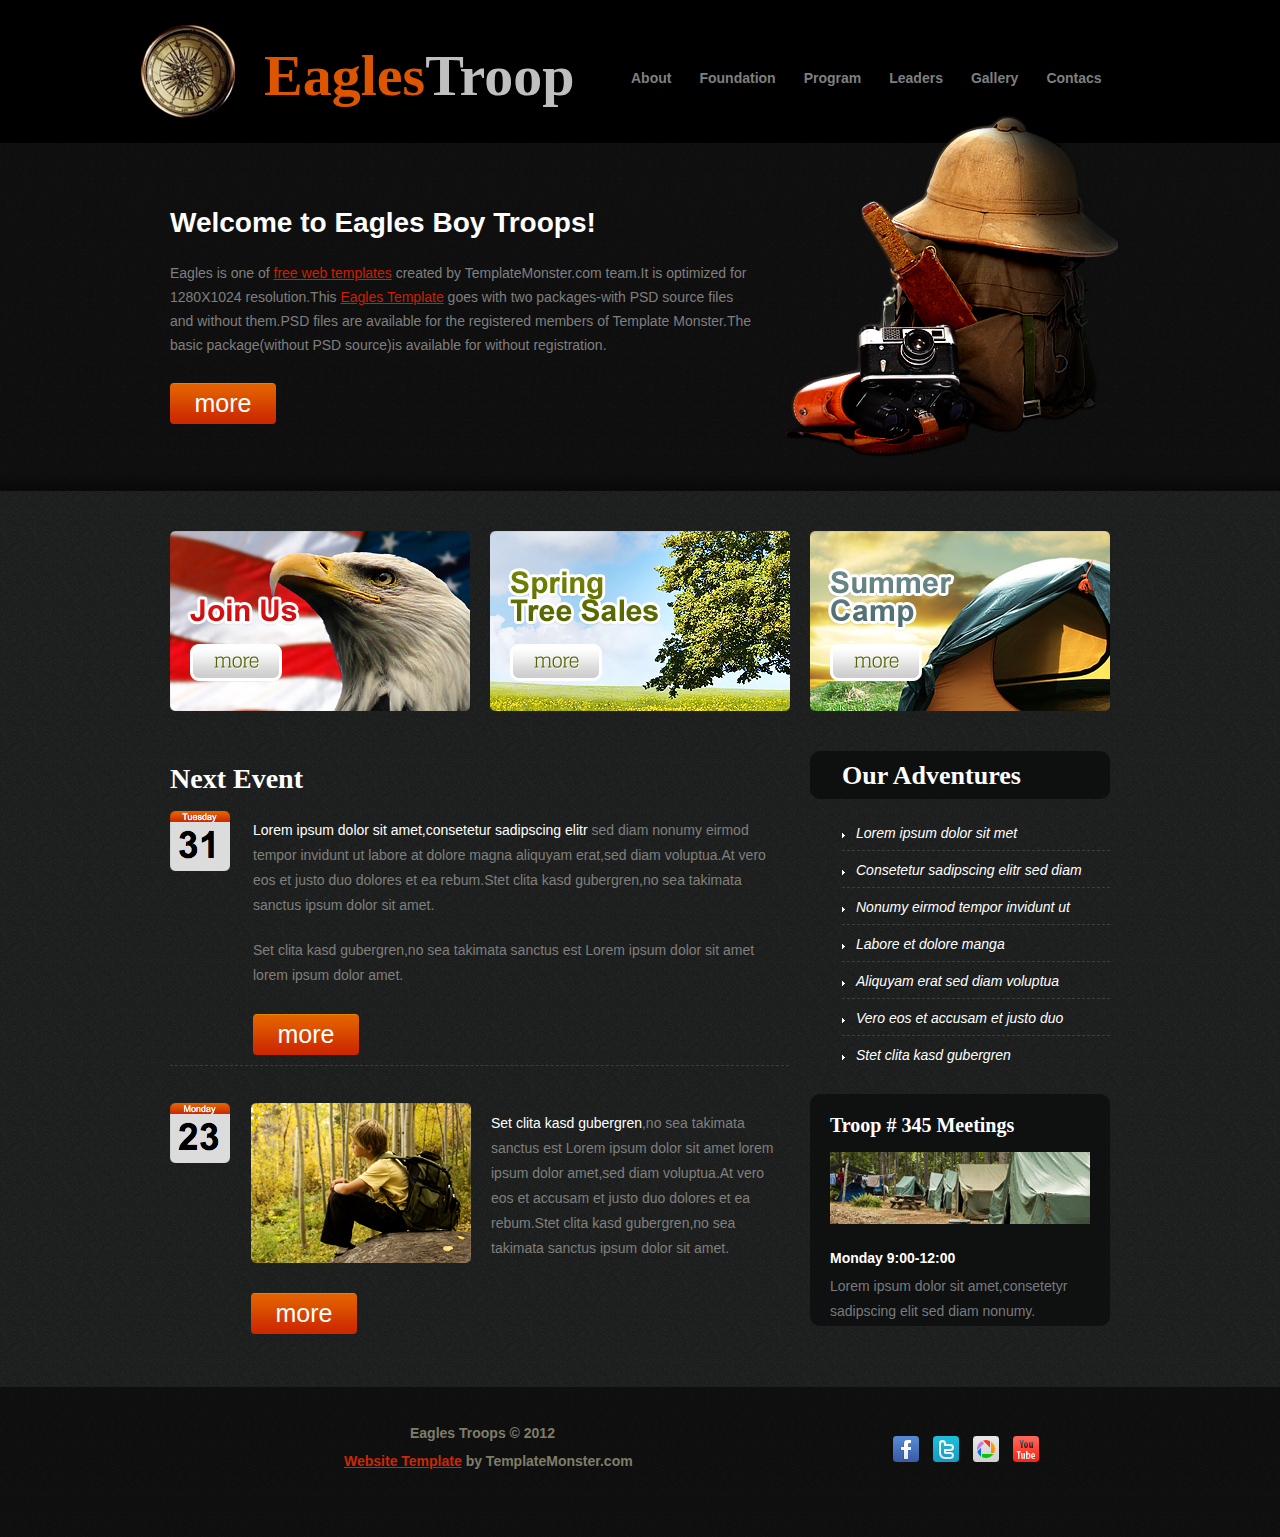
<file: troop.html>
<!DOCTYPE html>
<html lang="en">
<head>
	<meta charset="UTF-8">
	<title>Document</title>
	<link rel="stylesheet" href="css/troop.css">
</head>
<body>
	<div id="header">
		<div class="header_inner">
			<div class="logo">
				<img src="images/header.jpg" alt="">
				<h1>
					<span>Eagles</span>Troop
				</h1>
			</div>
			<div class="nav">
				<ul>
					<li>
						<a href="#">
							About
						</a>
					</li>
					<li>
						<a href="#">
							Foundation
						</a>
					</li>
					<li>
						<a href="#">
							Program
						</a>
					</li>
					<li>
						<a href="#">
							Leaders
						</a>
					</li>
					<li>
						<a href="#">
							Gallery
						</a>
					</li>
					<li>
						<a href="#">
							Contacs
						</a>
					</li>
				</ul>
			</div>	
		</div>
	</div>
	<div id="banner">
		<div class="banner_inner">
			<div class="banner_text">
				<h2>
					Welcome to Eagles Boy Troops!
				</h2>
				<p class="p1">
					Eagles is one of <a href="#">free web templates</a> created by TemplateMonster.com team.It is optimized for 1280X1024 resolution.This <a href="#">Eagles Template</a> goes with two packages-with PSD source files and without them.PSD files are available for the registered members of Template Monster.The basic package(without PSD source)is available for without registration.
				</p>
				<p class="more"><a href="#">more</a></p>
			</div>
			<div class="banner_pic">
				<img src="images/maozi_03.png" alt="">
			</div>
		</div>
	</div>
	<div id="main">
		<div class="main_inner">
			<div class="main_up">
				<div class="m1">
					<img src="images/main_03.jpg" alt="">
				</div>
				<div class="m2">
				<img src="images/main_05.jpg" alt="">
				<img src="images/main_07.jpg" alt="">
			    </div>
			</div>
			<div class="main_down">
				<div class="m_d_left">
					<div class="m_l_t">
						<div class="t_header">
							<h2>Next Event</h2>
					    </div>
					    <div class="t_footer">
					    	<div class="t_f_l">
					    		<img src="images/31_05.jpg" alt="">
					    	</div>
					    	<div class="t_f_r">
					    		<p>
					    			<span>Lorem ipsum dolor sit amet,consetetur sadipscing elitr </span>sed diam nonumy eirmod tempor invidunt ut labore at dolore magna aliquyam erat,sed diam voluptua.At vero eos et justo duo dolores et ea rebum.Stet clita kasd gubergren,no sea takimata sanctus ipsum dolor sit amet.
					    		</p>
					    		<p>
					    			Set clita kasd gubergren,no sea takimata sanctus est Lorem ipsum dolor sit amet lorem ipsum dolor amet.
					    		</p>
					    		<p class="more"><a href="#">more</a></p>
					    	</div>
					    </div>
					</div>
					<div class="m_l_f">
						<div class="f_l">
							<img src="images/23_14.jpg" alt="">
						</div>
						<div class="f_m">
							<img src="images/y_28.jpg" alt="">
							<p class="more"><a href="#">more</a></p>
						</div>
						<div class="f_r">
							<p>
								<span>Set clita kasd gubergren</span>,no sea takimata sanctus est Lorem ipsum dolor sit amet lorem ipsum dolor amet,sed diam voluptua.At vero eos et accusam et justo duo dolores et ea rebum.Stet clita kasd gubergren,no sea takimata sanctus ipsum dolor sit amet.
							</p>
						</div>
					</div>
				</div>
				<div class="m_d_right">
					<div class="m_d_t">
						<h2>
							Our Adventures
						</h2>
					</div>
					<div class="m_d_c">
						<ul>
							<li>
								<a href="#">Lorem ipsum dolor sit met</a>
							</li>
							<li>
								<a href="#">Consetetur sadipscing elitr sed diam</a>
							</li>
							<li>
								<a href="#">Nonumy eirmod tempor invidunt ut</a>
							</li>
							<li>
								<a href="#">Labore et dolore manga</a>
							</li>
							<li>
								<a href="#">Aliquyam erat sed diam voluptua</a>
							</li>
							<li>
								<a href="#">Vero eos et accusam et justo duo</a>
							</li>
							<li class="noborder">
								<a href="#">Stet clita kasd gubergren</a>
							</li>
						</ul>
					</div>
					<div class="m_d_f">
						<h1>
							Troop # 345 Meetings
						</h1>
						<img src="images/r_03.jpg" alt="">
						<h2>
							Monday 9:00-12:00
						</h2>
						<p>
							Lorem ipsum dolor sit amet,consetetyr <br>sadipscing elit sed diam nonumy.
						</p>
					</div>
				</div>
			</div>
		</div>
	</div>
	<div id="footer">
		<div class="footer_inner">
			<div class="footer_left">
				<h4>
					Eagles Troops © 2012
				</h4>
				<h5>
					<a href="#">Website Template</a> by TemplateMonster.com
				<h5>
			</div>
			<div class="footer_right">
				<a href="#"><img src="images/footer_12.jpg" alt=""></a>
				<a href="#"><img src="images/footer_14.jpg" alt=""></a>
				<a href="#"><img src="images/footer_16.jpg" alt=""></a>
				<a href="#"><img src="images/footer_18.jpg" alt=""></a>
			</div>
		</div>
	</div>
</body>
</html>
</file>
<file: css/troop.css>
*{
	margin: 0;
	padding: 0;
}
#header{
	height: 143px;
	background-color: #000;
}
.header_inner{
	height: 143px;
	width: 940px;
	margin: 0 auto;
}
.logo{
	width: 433px;
	height: 143px;
	float: left;
}
.logo img{
	position: relative;
	left: -29px;
	padding-top: 25px;
	float: left;
}
.logo h1{
	color: #bfbfbf;
	font-size: 58px;
	padding-top: 42px;
	float: left;
}
.logo h1 span{
	color: #de5500;
}
.nav{
	width: 507px;
	height: 143px;
	float: left;
}
.nav ul{
	list-style: none;
}
.nav ul li a{
	float: left;
	font-family: arial;
	color: #7f7f7f;
	text-decoration: none;
	padding-top: 70px;
	padding-left: 28px;
	font-size: 14px;
	font-weight: bold;
}
.nav ul li a:hover{
	color: #c92000;
}
#banner{
	height: 348px;
	background-image: url(images/beijing1.jpg);
}
.banner_inner{
	height: 348px;
	width: 940px;
	margin: 0 auto;
}
.banner_text{
	width: 588px;
	height: 348px;
	float: left;
}
.banner_text h2{
	font-family:Georgia, sans-serif;
	color: #fff;
	padding-top: 64px;
	font-size: 28px;
}
.p1{
	padding-top: 22px;
	font-family: arial;
	font-size: 14px;
	color: #7f7f7f;
	line-height: 24px;
}
.p1 a{
	color: #c92000;
}
.more a{
	width: 106px;
	height: 41px;
	display: block;
	background-image: url(images/anniu_03.jpg);
	font-size: 25px;
	line-height: 41px;
	text-align: center;
	font-family: arial;
	text-decoration: none;
	border-radius: 4px;
	color: #fff;
	margin-top: 26px;
}
.banner_pic{
	width: 352px;
	height: 348px;
	float: left;
}
.banner_pic img{
	position: relative;
	top: -29px;
	right: -25px;
}
#main{
	height: 896px;
	background-image: url(images/beijing2.jpg);
}
.main_inner{
	height: 896px;
	width: 940px;
	margin: 0 auto;
}
.main_up{
	width: 940px;
	height: 260px;
}
.m1{
	width: 300px;
	height: 260px;
	float: left;
}
.m1 img{
	padding-top: 40px;
}
.m2{
	width: 640px;
	height: 260px;
	float: left;
}
.m2 img{
	padding-top: 40px;
	margin-left: 20px;
	float: left;
}
.main_down{
	height: 636px;
	width: 940px;
}
.m_d_left{
	width: 640px;
	height: 636px;
	float: left;
}
.m_l_t{
	height: 314px;
	width: 601px;
}
.t_header{
	width: 601px;
	height: 60px;
}
.t_header h2{
	font-size: 28px;
	color: #fff;
	padding-top: 12px;
}
.t_footer{
	width: 601px;
	height: 255px;
}
.t_f_l{
	width: 83px;
	height: 255px;
	float: left;
}
.t_f_r{
	width: 518px;
	height: 255px;
	float: left;
	margin-top: 7px;
}
.t_f_r p{
	color: #7f7f7d;
	font-family: arial;
	font-size: 14px;
	line-height: 25px;
	margin-bottom: 20px;
}
.t_f_r p span{
	color: white;
}
.m_l_f{
	height: 322px;
	width: 619px;
	border-top: #3c3d3d 1px dashed;
}
.f_l{
	width: 81px;
	height: 322px;
	float: left;
}
.f_l img{
	padding-top: 30px;
}
.f_m{
	width: 240px;
	height: 322px;
	float: left;
}
.f_m img{
	padding-top: 30px;
}
.f_r{
	width: 298px;
	height: 322px;
	float: left;
}
.f_r p{
	color: #7f7f7d;
	font-family: arial;
	font-size: 14px;
	line-height: 25px;
	padding-top: 38px;
}
.f_r p span{
	color: white;
}
.m_d_right{
	width: 300px;
	height: 636px;
	float: left;
}
.m_d_t{
	width: 300px;
	height: 48px;
	background-color: #0e0f0f;
	border-radius: 10px;
}
.m_d_t h2{
	color: #fff;
	font-size: 26px;
	padding-left: 32px;
	padding-top: 10px;
}
.m_d_c{
	width: 300px;
	height: 295px;
}
.m_d_c ul{
	padding-top: 15px;
	padding-left: 32px;
	list-style: none;
	list-style-image: url(images/sj_05.jpg);
	list-style-position: inside;
}
.m_d_c ul li{
	padding-top: 10px;
	border-bottom: 1px dashed #3c3d3d;
	padding-bottom: 8px;
}
.m_d_c ul li a{
	font-family: arial;
	font-style: italic;
	font-size: 14px;
	color: #fff;
	text-decoration: none;
}
.m_d_c ul .noborder{
	border: 0;
}
.m_d_f{
	width: 300px;
	height: 232px;
	background-color: #0f1010;
	border-radius: 10px;
}
.m_d_f h1{
	font-size: 20px;
	color: #fff;
	padding-top: 20px;
	padding-left: 20px;
	padding-bottom: 15px;
}
.m_d_f img{
	padding-left: 20px;
	padding-bottom: 22px;
}
.m_d_f h2{
	font-size: 14px;
	color: #fff;
	font-family: arial;
	padding-left: 20px;
	padding-bottom: 8px;
}
.m_d_f p{
	padding-left: 20px;
	line-height: 25px;
	color: #777b7f;
	font-size: 14px;
	font-family: arial;
}
#footer{
	height: 150px;
	background-image: url(images/beijing3.jpg);
}
.footer_inner{
	height: 150px;
	width: 940px;
	margin: 0 auto;
}
.footer_left{
	width: 723px;
	height: 150px;
	float: left;
}
.footer_left h4{
	font-family: arial;
	font-size: 14px;
	color: #7f7d69;
	padding-top: 38px;
	padding-bottom: 12px;
	padding-left: 240px;
}
.footer_left h5{
	font-family: arial;
	font-size: 14px;
	color: #7f7d69;
	padding-left: 174px;
}
.footer_left h5 a{
	color: #cc2805;
}
.footer_right{
	width: 217px;
	height: 150px;
	float: left;
}
.footer_right img{
	padding-top: 49px;
	padding-right: 10px;
}
</file>
